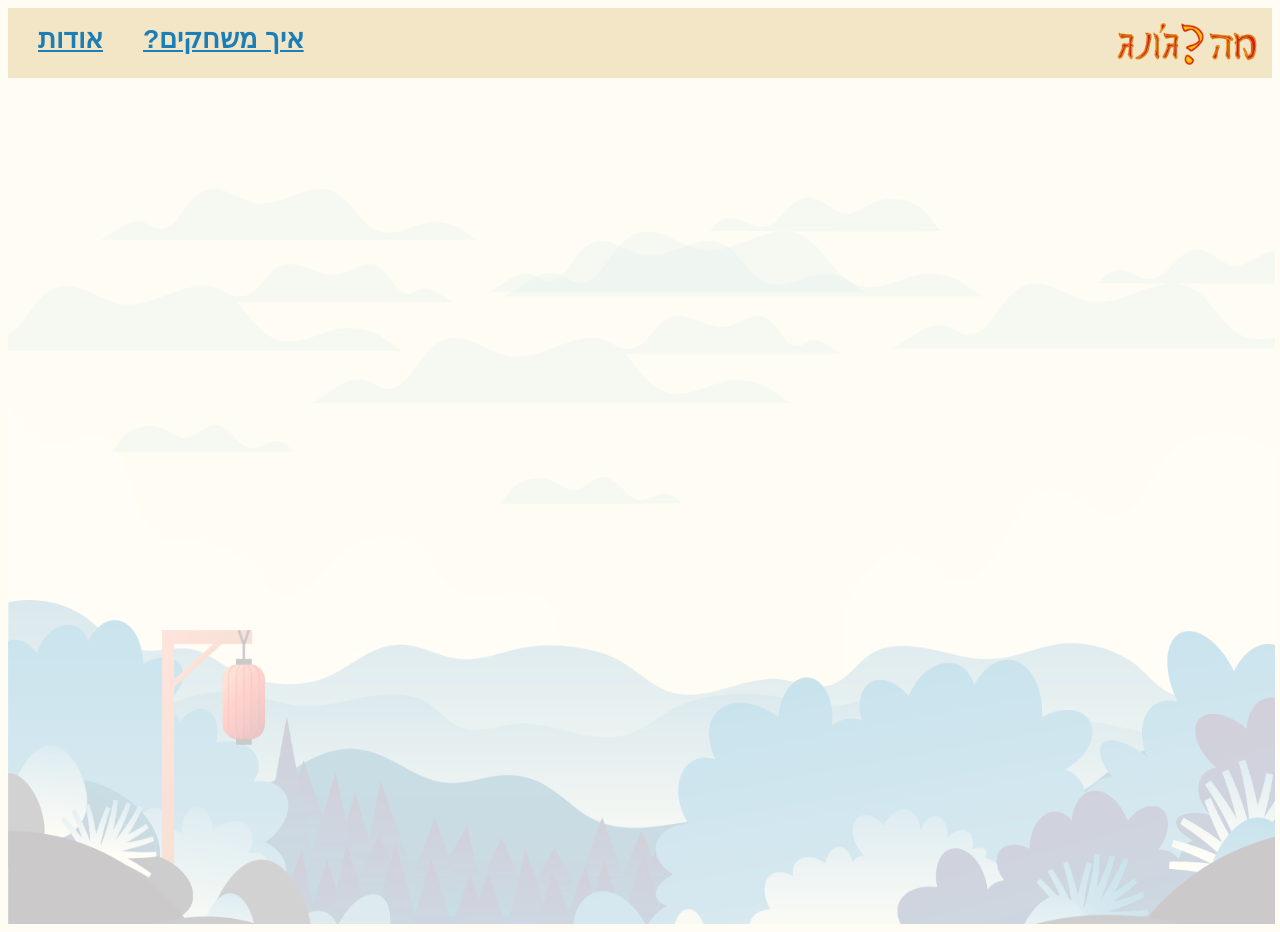
<file: index.html>
﻿<!DOCTYPE html>
<html lang="he">
  <head>
    <meta charset="utf-8" />
    <meta http-equiv="X-UA-Compatible" content="IE=edge" />
    <meta name="viewport" content="width=device-width, initial-scale=1" />
    <title>מה?ג׳ונג</title>
    <meta name="description" content="name of game" />
    <meta name="keywords" content="" />
    <meta name="author" content="names" />

    <!-- CSS -->

    <link href="./styles/myStyle.css" rel="stylesheet" />
    <!--jQuery library-->
    <script src="./jScripts/jquery-1.12.0.min.js"></script>
    <!--הקוד שמפעיל את תפריט הניווט-->
    <script src="./jScripts/myScript.js"></script>
  </head>

  <body>
    <div id="container">
      <header>
        <!--קישור לדף עצמו כדי להתחיל את המשחק מחדש בלחיצה על הלוגו-->
        <a href="./index.html">
          <img id="logo" src="./imgs/Asset 8-8.png" />
          <!--הלוגו של המשחק שלכם-->
        </a>

        <!--תפריט הניווט בראש העמוד-->
        <nav>
          <ul>
            <li><a class="about">אודות</a></li>
            <li><a class="howToPlay">איך משחקים?</a></li>
          </ul>
        </nav>
      </header>
      <!--------------- ABOUT POP UP (START) --------------->
      <div id="aboutDiv" class="popUp bounceInDown hide">
        <p class="closePop">
          <a class="closeAbout">X</a>
        </p>
        <p class="aboutText">
          אפיון ופיתוח : עדי פפיא, ענבל עזר ומלכה ברי
          <br />
          אופיין ופותח במסגרת פרוייקט בקורסים:
          <br />
          סביבות לימוד אינטראקטיביות 1 + תכנות אינטראקציה ואנימציה
          <br />
          <a href="https://www.hit.ac.il/" class="aboutTextLink"
            >הפקולטה לטכנולוגיות למידה</a
          >
        </p>
        <img id="odot" src="./imgs/odot.png" />
      </div>

      <div id="howToPlayDiv" class="popUp bounceInDown hide">
        <p class="closePop">
          <a class="closeHowToPlay">X</a>
        </p>
        <img id="howToPlay" src="./imgs/how to play.png" />
        <div id="video">
          <iframe
            height="100%"
            width="100%"
            src="https://www.youtube.com/embed/diFDMkm2Ol0"
            title="YouTube video player"
            frameborder="5"
            allow="accelerometer; autoplay; clipboard-write; encrypted-media; gyroscope; picture-in-picture; web-share"
            allowfullscreen
          >
          </iframe>
        </div>
      </div>

      <div id="gameArea" class="">
        <img id="Bg" src="./imgs/Asset 10-8.png" />
        <!--src = הקישור של דף המשחק שלכם -->
        <iframe
          id="gameIframe"
          src="https://i.simmer.io/@malkaberry/mah-jong"
          style="width: 1280px; height: 720px"
        ></iframe>
      </div>
    </div>
  </body>
</html>
</file>
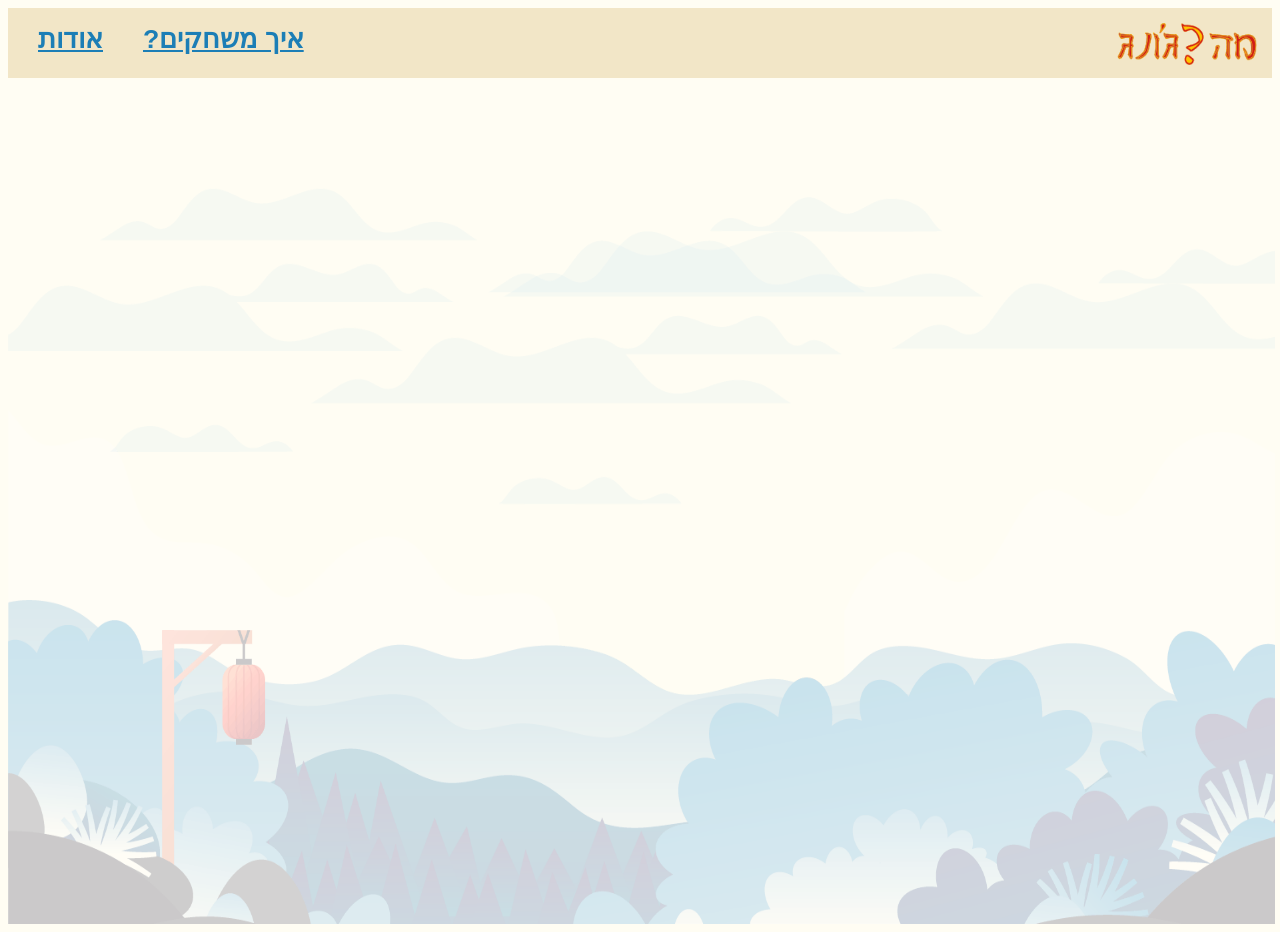
<file: indextest.html>
﻿<!DOCTYPE html>
<html lang="he">
  <head>
    <meta charset="utf-8" />
    <meta http-equiv="X-UA-Compatible" content="IE=edge" />
    <meta name="viewport" content="width=device-width, initial-scale=1" />
    <title>שם המשחק</title>
    <meta name="description" content="name of game" />
    <meta name="keywords" content="" />
    <meta name="author" content="names" />

    <!-- CSS -->

    <link href="styles/myStyle.css" rel="stylesheet" />
    <!--jQuery library-->
    <script src="jScripts/jquery-1.12.0.min.js"></script>
    <!--הקוד שמפעיל את תפריט הניווט-->
    <script src="jScripts/myScript.js"></script>
  </head>

  <body>
    <div id="container">
      <header>
        <!--קישור לדף עצמו כדי להתחיל את המשחק מחדש בלחיצה על הלוגו-->
        <a href="indextest.html">
          <img id="logo" src="./imgs/Asset 8-8.png" />
          <!--הלוגו של המשחק שלכם-->
        </a>

        <!--תפריט הניווט בראש העמוד-->
        <nav>
          <ul>
            <li><a class="about">אודות</a></li>
            <li><a class="howToPlay">איך משחקים?</a></li>
          </ul>
        </nav>
      </header>
      <!--------------- ABOUT POP UP (START) --------------->
      <div id="aboutDiv" class="popUp bounceInDown hide">
        <p class="closePop">
          <a class="closeAbout">X</a>
        </p>
        <p class="aboutText">
          אפיון ופיתוח : עדי פפיא, ענבל עזר ומלכה ברי
          <br />
          אופיין ופותח במסגרת פרוייקט בקורסים:
          <br />
          סביבות לימוד אינטראקטיביות 1 + תכנות אינטראקציה ואנימציה
          <br />
          <a href="https://www.hit.ac.il/" class="aboutTextLink"
            >הפקולטה לטכנולוגיות למידה</a
          >
        </p>
        <img id="odot" src="./imgs/odot.png" />
      </div>

      <div id="howToPlayDiv" class="popUp bounceInDown hide">
        <p class="closePop">
          <a class="closeHowToPlay">X</a>
        </p>
        <img id="howToPlay" src="./imgs/how to play.png" />
        <div id="video">
          <iframe
            height="100%"
            width="100%"
            src="https://www.youtube.com/embed/diFDMkm2Ol0"
            title="YouTube video player"
            frameborder="5"
            allow="accelerometer; autoplay; clipboard-write; encrypted-media; gyroscope; picture-in-picture; web-share"
            allowfullscreen
          >
          </iframe>
        </div>
      </div>

      <div id="gameArea" class="">
        <img id="Bg" src="./imgs/Asset 10-8.png" />
        <!--src = הקישור של דף המשחק שלכם -->
        <iframe id="gameIframe"
          src="https://i.simmer.io/@malkaberry/mah-jong"
          style="width: 1920px; height: 1080px"
        ></iframe>
      </div>
    </div>
  </body>
</html>
</file>
<file: styles/myStyle.css>
﻿body {
  background-color: #fffdf3;
  font-family: "Assistant", sans-serif;
}

#Bg {
  height: 100vh;
  width: 100vw;
}

iframe {
  border: 0;
  height: 100%;
  left: 0;
  position: absolute;
  top: 0;
  width: 100%;
}

#gameArea {
  overflow: hidden;
  position: relative;
  height: 94vh;
  width: 99vw;
  margin: 0 auto;
}

#gameIframe {
  position: fixed;
  top: 50%;
  left: 50%;
  transform: translate(-50%, -50%);
}

.hide {
  display: none;
}

header {
  background-color: #f2e6c7;
  width: 100%;
  height: 70px;
  position: relative;
  direction: rtl;
  display: block;
  direction: rtl;
  z-index: 3;
}

/*כותרת משחק*/
header > a > p {
  font-family: "Assistant", sans-serif;
  font-size: 12pt;
  font-weight: 600;
  position: relative;
  top: -10px;
  color: black;
  display: inline-block;
  direction: rtl;
}

/*לוגו*/
#logo {
  width: 140px;
  height: 42px;
  padding: 15px 15px;
  direction: rtl;
}

nav {
  margin-top: -80px;
  margin-left: 10px;
  direction: rtl;
}

nav ul {
  list-style: none;
  direction: rtl;
}

nav ul li {
  display: inline-block;
  float: left;
  direction: rtl;
}

nav ul li a {
  display: block;
  color: #1c7eb6;
  text-align: center;
  padding: 3px 20px;
  font-weight: 630;
  font-size: 20pt;
  font-family: "Assistant", sans-serif;
  direction: rtl;
  text-decoration: underline;
}

nav ul li a:hover {
  font-weight: 650;
  cursor: pointer;
  font-family: "Assistant", sans-serif;
  direction: rtl;
  text-decoration: none;
}

.popUp {
  position: fixed;
  z-index: 4;
  text-align: center;
  direction: rtl;
}

#aboutDiv {
  text-align: center;
  position: fixed;
  top: 5%;
  left: 15%;
  zoom: 75%;
  transform: translate(-50%, -50%);
}

#howToPlayDiv {
  position: fixed;
  top: 5%;
  left: 15%;
  zoom: 75%;
  transform: translate(-50%, -50%);
}

.aboutText {
  position: fixed;
  top: 40%;
  left: 48%;
  transform: translate(-50%, -50%);
  font-size: 24pt;
  text-align: center;
  color: #64aada;
  font-weight: 500;
}

.aboutTextLink {
  position: fixed;
  top: 350%;
  left: 50%;
  transform: translate(-50%, -50%);
  font-size: 24pt;
  color: #1c7eb6;
  font-weight: 500;
}

.closePop {
  position: fixed;
  transform: translate(-3.8em, 1.7em);
  font-size: 40px;
  font-weight: 700;
  color: rgb(161, 18, 65);
}

.closePop:hover {
  cursor: pointer;
}

#video {
  position: fixed;
  height: 440px;
  width: 800px;
  transform: translate(-50%, -170%);
}

.bounceInDown {
  -webkit-animation-name: bounceInDown;
  animation-name: bounceInDown;
  -webkit-animation-duration: 1s;
  animation-duration: 1s;
  -webkit-animation-fill-mode: both;
  animation-fill-mode: both;
}

@-webkit-keyframes bounceInDown {
  0%,
  60%,
  75%,
  90%,
  100% {
    -webkit-transition-timing-function: cubic-bezier(0.215, 0.61, 0.355, 1);
    transition-timing-function: cubic-bezier(0.215, 0.61, 0.355, 1);
  }

  0% {
    opacity: 0;
    -webkit-transform: translate3d(0, -3000px, 0);
    transform: translate3d(0, -3000px, 0);
  }

  60% {
    opacity: 1;
    -webkit-transform: translate3d(0, 25px, 0);
    transform: translate3d(0, 25px, 0);
  }

  75% {
    -webkit-transform: translate3d(0, -10px, 0);
    transform: translate3d(0, -10px, 0);
  }

  90% {
    -webkit-transform: translate3d(0, 5px, 0);
    transform: translate3d(0, 5px, 0);
  }

  100% {
    -webkit-transform: none;
    transform: none;
  }
}

@keyframes bounceInDown {
  0%,
  60%,
  75%,
  90%,
  100% {
    -webkit-transition-timing-function: cubic-bezier(0.215, 0.61, 0.355, 1);
    transition-timing-function: cubic-bezier(0.215, 0.61, 0.355, 1);
  }

  0% {
    opacity: 0;
    -webkit-transform: translate3d(0, -3000px, 0);
    transform: translate3d(0, -3000px, 0);
  }

  60% {
    opacity: 1;
    -webkit-transform: translate3d(0, 25px, 0);
    transform: translate3d(0, 25px, 0);
  }

  75% {
    -webkit-transform: translate3d(0, -10px, 0);
    transform: translate3d(0, -10px, 0);
  }

  90% {
    -webkit-transform: translate3d(0, 5px, 0);
    transform: translate3d(0, 5px, 0);
  }

  100% {
    -webkit-transform: none;
    transform: none;
  }
}
</file>
